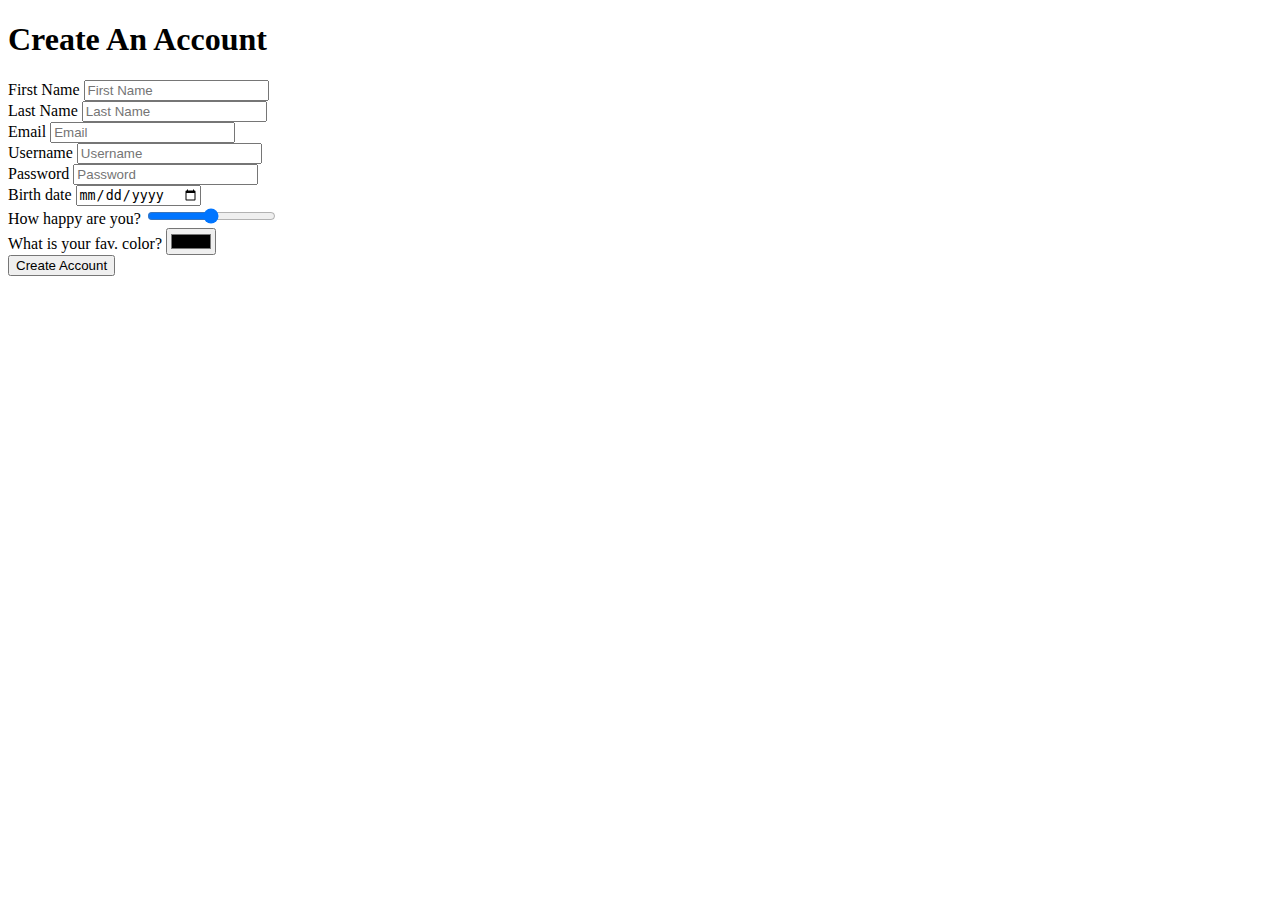
<file: practice.html>
<!DOCTYPE html>
<html>

<head>
    <meta charset="utf-8">
    <meta name="viewport" content="width=device-width">
    <title>Kokoa Clone__Assignment 4</title>
</head>

<body>
    <header>
        <h1>Create An Account</h1>
    </header>

    <form action="">
        <div>
            <span>First Name</span>
            <input name="firstname" type="text" placeholder="First Name" required>
        </div>
        <div>
            <span>Last Name</span>
            <input name="lastname" type="text" placeholder="Last Name" required>
        </div>
        <div>
            <span>Email</span>
            <input name="email" type="text" placeholder="Email" required>
        </div>
        <div>
            <span>Username</span>
            <input name="username" type="text" placeholder="Username" required>
        </div>
        <div>
            <span>Password</span>
            <input name="password" type="password" minlength="10" placeholder="Password" required>
        </div>
        <div>
            <span>Birth date</span>
            <input name="birthdate" type="date" required>
        </div>
        <div>
            <span>How happy are you?</span>
            <input type="range" required>
        </div>
        <div>
            <span>What is your fav. color?</span>
            <input name="color" type="color" required>
        </div>
        <div>
            <input type="submit" value="Create Account">
        </div>
    </form>
</body>

</html>
</file>
